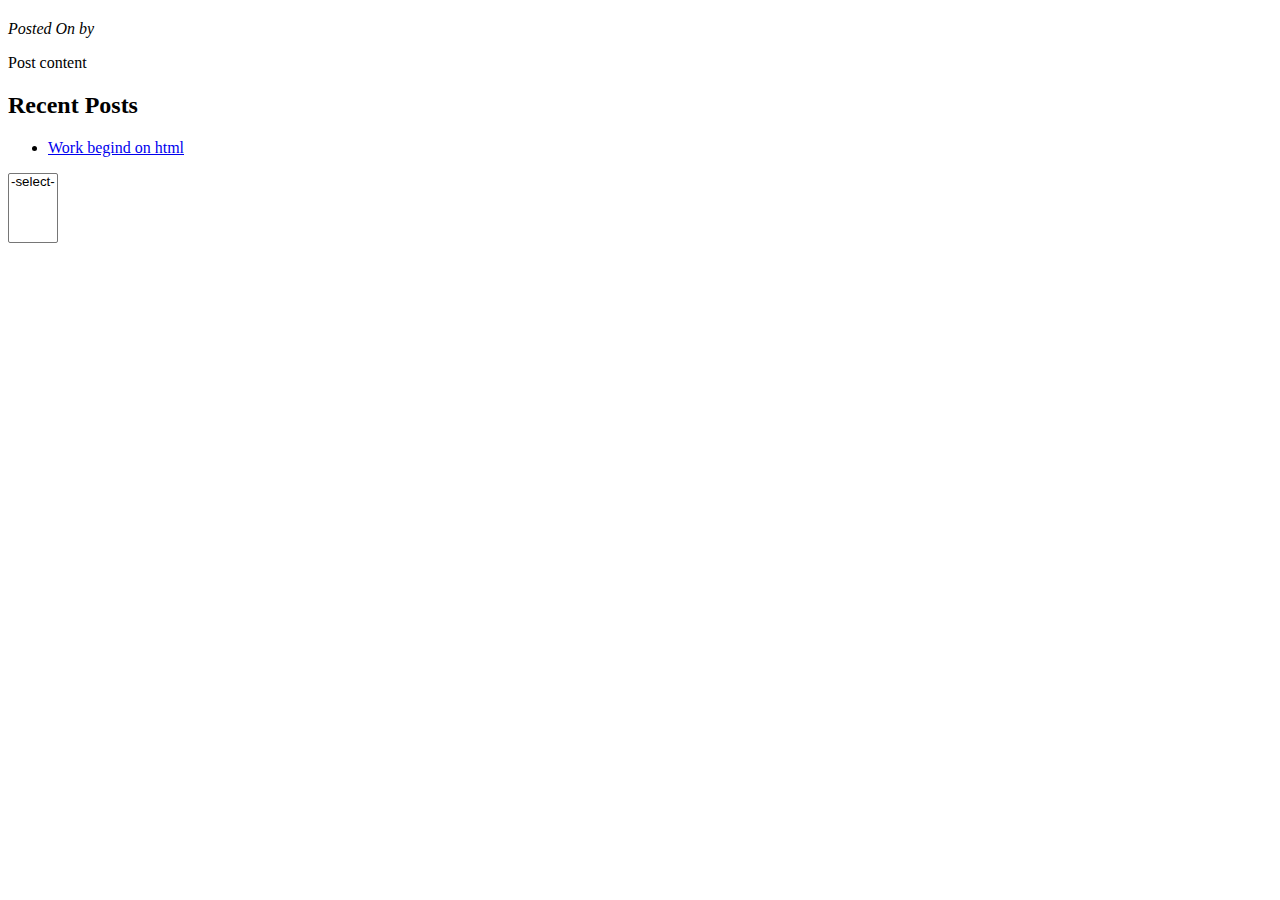
<file: src/main/resources/templates/index.html>
<!DOCTYPE html>

<html lang="en" xmlns:th="http://www.thymeleaf.org">
<head th:replace="templates :: header">
</head>
<body>
<span th:replace="layout :: site-header"></span>
<div class="container_1">
    <div class="row" style="marign:0px 0px">
        <div class="col-md-12">
            <div class="panel panel-primary">
                <!--<div class="panel-heading">Posts</div>-->
                <div class="panel-body">
                    <div class="col-md-10">
                        <div class="table-responsive">
                            <article class="well" th:each="p : ${last3Post}">
                                <h2 class="title" th:text="${p.title}"></h2>
                                <div class="date">
                                    <i>Posted On</i>
                                    <span th:text="${#dates.format(p.date,'dd/MM/yyyy')}"></span>
                                    <span th:if="${p.author}" th:remove="tag">
                            <i>by</i>
                            <span th:text="${p.author.fullName!=null ? p.author.fullName : p.author.username}">

                            </span>
                        </span>
                                </div>
                                <p class="content" th:utext="${p.body}">Post content</p>
                            </article>
                        </div>
                    </div>
                    <div class="col-md-2">
                        <aside>
                            <h2>Recent Posts</h2>
                            <ul>
                                <li th:each="p : ${last5Post}"><a href="#" th:text="${p.title}"
                                                                  th:href="@{/posts/view/{id}/(id=${p.id})}"> Work
                                    begind on
                                    html</a>
                                </li>
                            </ul>
                        </aside>
                    </div>
                </div>
                <div>

                    <script th:utext="'var data = ' + ${last5Post}"></script>
                    <script>
                        console.log(data);
                    </script>
                    <select multiple="multiple" name="selectedChargesList" id="selectedChargesList">
                        <option value="">-select-</option>
                        <option th:each="post:${last5Post}"
                                th:selected="${last3Post.contains(post)}"
                                th:value="${post.id}"
                                th:text="${post.title}"></option>
                    </select>
                </div>
            </div>
        </div>
    </div>
</div>

<span th:replace="templates :: script_include"></span>
<span th:replace="templates :: footer"></span>

<script>
    var demo1 = $('select[name="selectedChargesList"]').bootstrapDualListbox();
    //console.log($("#selectedChargesList").val());
</script>
</body>
</html>
</file>
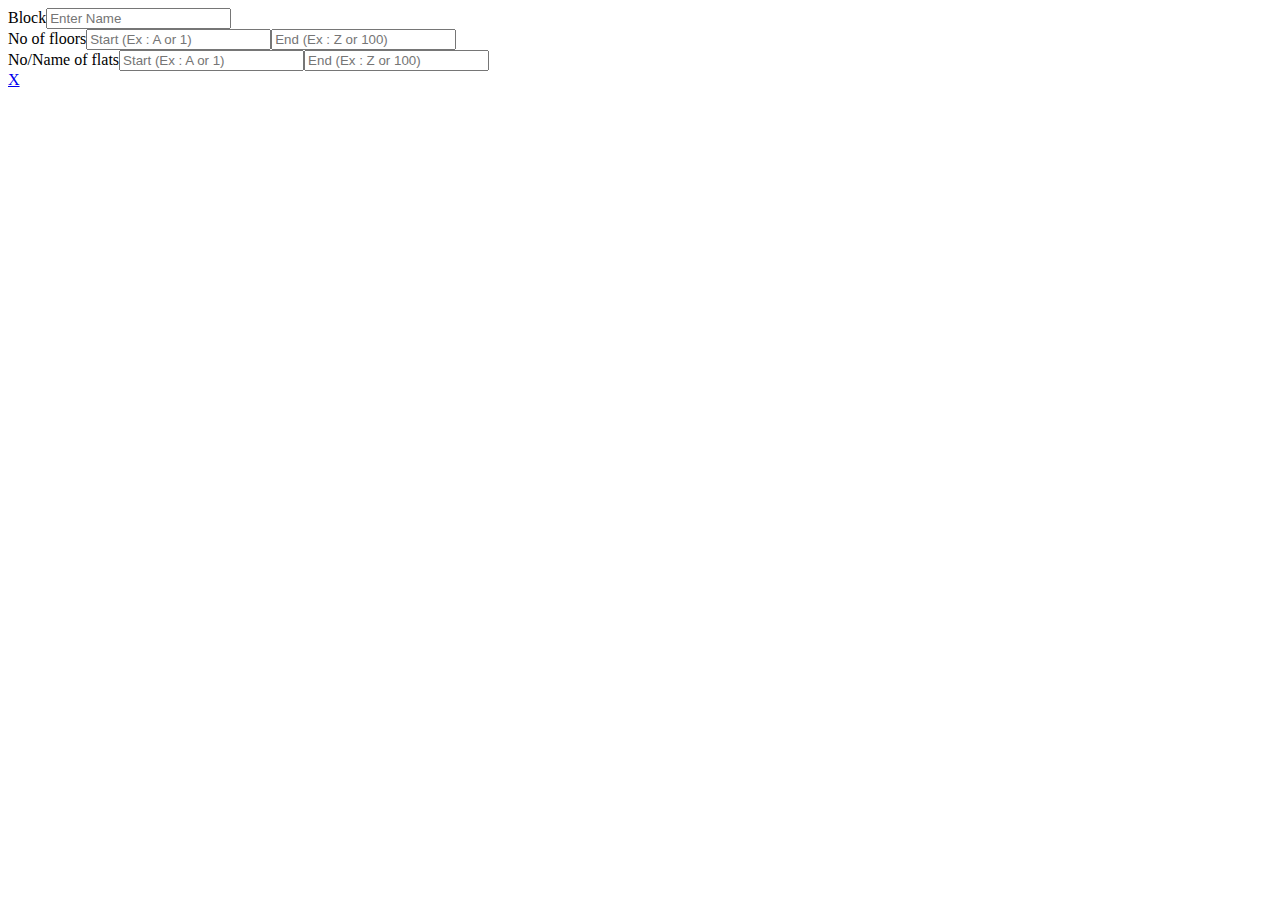
<file: src/main/resources/templates/testing.html>
<!DOCTYPE html>
<html lang="en">
<head>
    <meta charset="UTF-8">
    <title>Title</title>
</head>
<body>
<div class="row">
    <div class="col-md-12">
        <div class="form-group col-md-3"><label for="block10">Block</label><input id="block10"  type="text" class="form-control block" placeholder="Enter Name" style="width:auto"/></div><div class"form-group col-md-4"><label for="floor10">No of floors</label><input id="floorstart10"  type="text" class="form-control floor" placeholder="Start (Ex : A or 1)" style="width:auto"/><input id="floorend10"  type="text"  class="form-control flatend" placeholder="End (Ex : Z or 100)" style="width:auto"/></div><div class"form-group col-md-4"><label for="flats10">No/Name of flats</label><input id="flatstart10"  type="text"  class="form-control flatstart" placeholder="Start (Ex : A or 1)" style="width:auto"/><input id="flatend10"  type="text"  class="form-control flatend" placeholder="End (Ex : Z or 100)" style="width:auto"/></div><a href="#" class="remove_field col-md-1"> X </a></div></div>
</body>
</html>
</file>
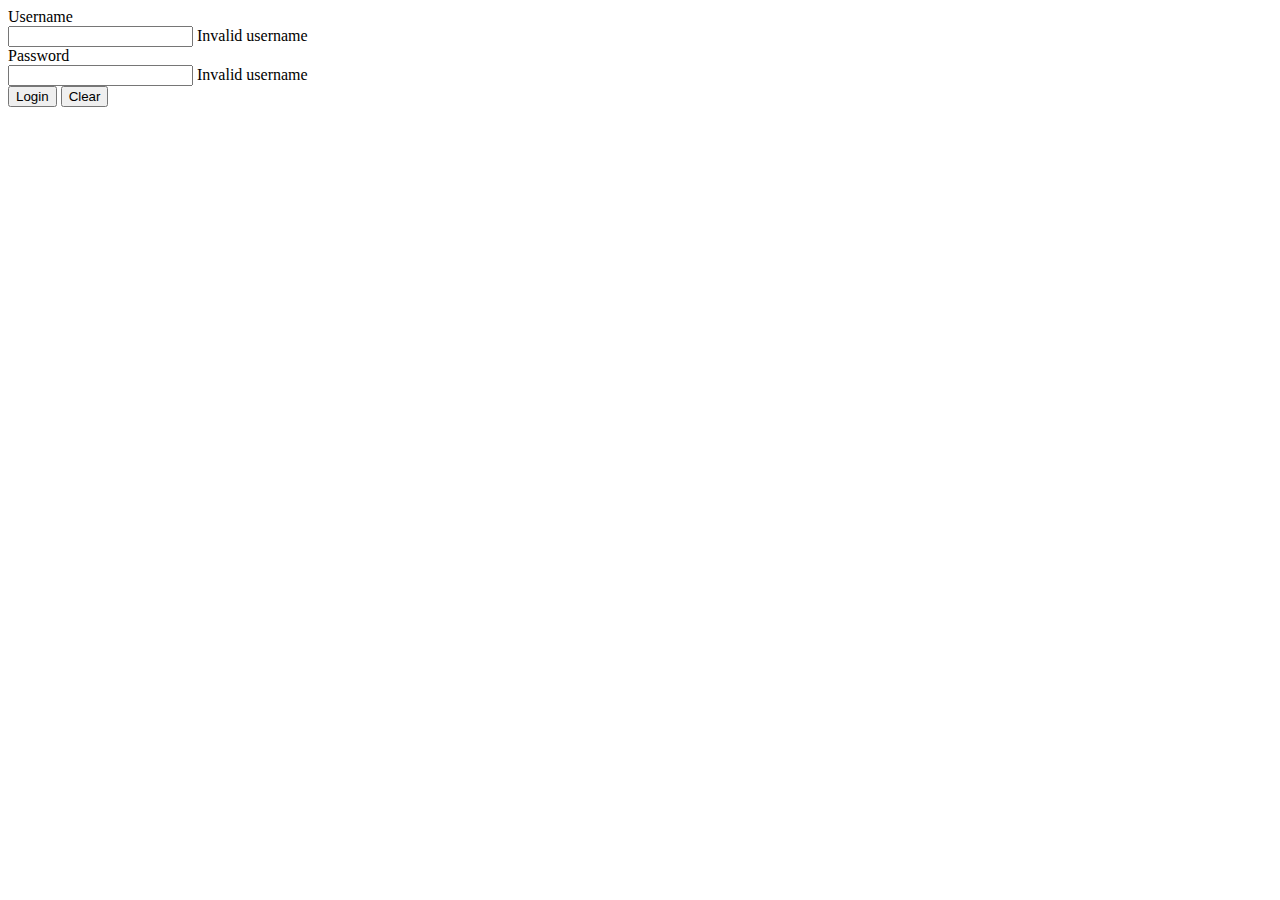
<file: src/main/resources/templates/users/login.html>
<!DOCTYPE html>
<html lang="en" xmlns:th="http://www.thymeleaf.org">
<head th:replace="templates :: header">
</head>
<body>
<span th:replace="layout :: site-header"></span>
<div class="container_1">
    <div class="row" style="marign:0px 0px">
        <div class="col-md-12">
            <div class="panel panel-primary">
                <!--<div class="panel-heading">Posts</div>-->
                <div class="panel-body">
                    <form method="post" th:object="${loginForm}">
                        <div class="col-md-12">
                            <div class="col-md-6 form-group">
                                <label for="" class="col-md-5 control-label">Username</label>
                                <div class="col-md-7"><input type="text" class="input-sm form-control" id="username"
                                                             name="username" th:value="*{username}"/>
                                    <span class="formError" th:if="${#fields.hasErrors('username')}"
                                          th:errors="*{username}">Invalid username</span>
                                </div>
                            </div>
                            <div class="col-md-6 form-group">
                                <label for="" class="col-md-5 control-label">Password</label>
                                <div class="col-md-7"><input type="password" class="input-sm form-control" id="password"
                                                             name="password" th:value="*{password}"/>
                                    <span class="formError" th:if="${#fields.hasErrors('password')}"
                                          th:errors="*{password}">Invalid username</span>
                                </div>
                            </div>
                        </div>
                        <div class="col-md-12 form-group">
                            <div class="pull-right">
                                <input type="submit" class="btn btn-primary btn-sm" value="Login"/>
                                <input type="reset" class="btn btn-warning btn-sm" value="Clear"/>
                            </div>
                        </div>
                    </form>
                </div>
            </div>
        </div>
    </div>
</div>


<span th:replace="templates :: script_include"></span>
<span th:replace="templates :: footer"></span>
</body>
</html>
</file>
